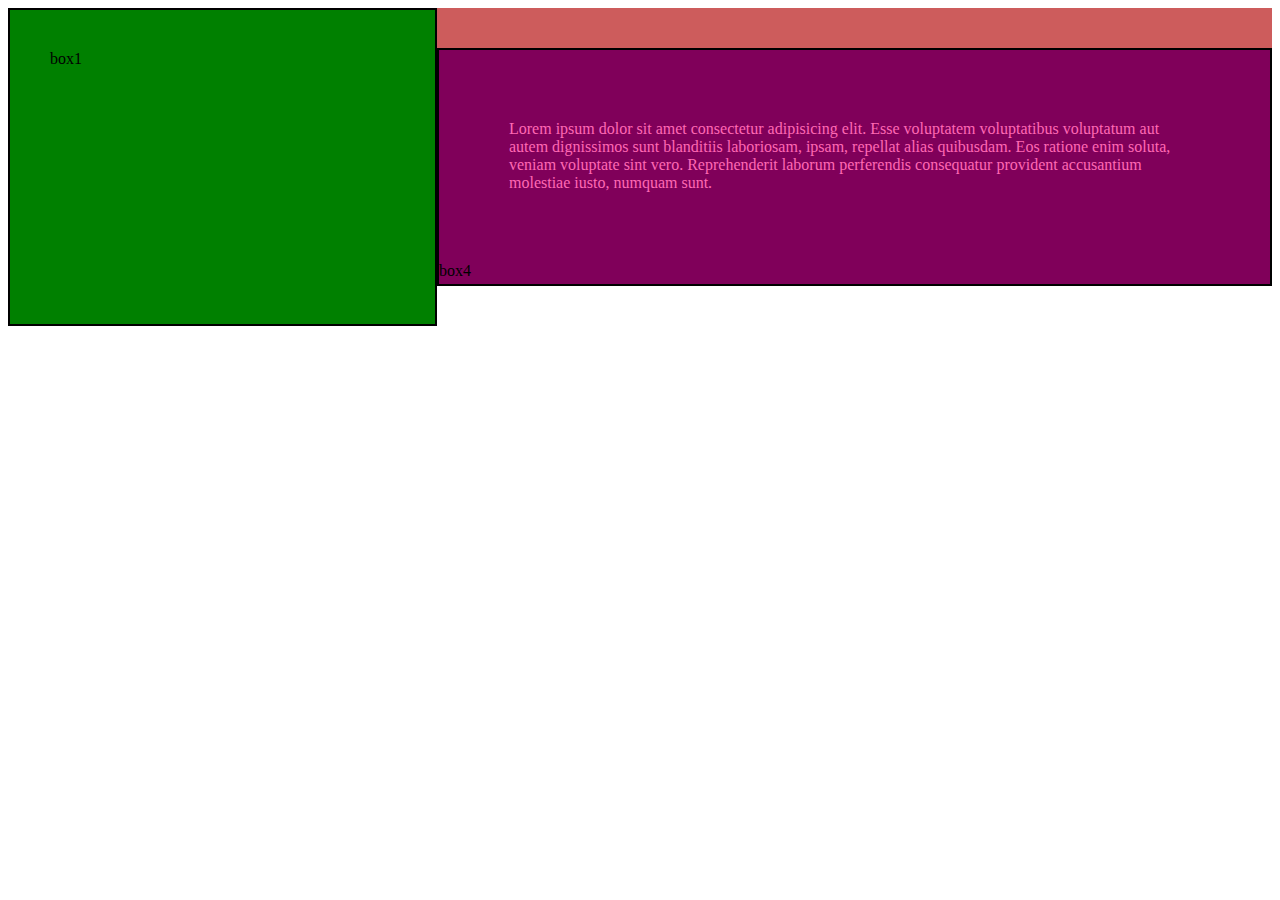
<file: portfolio/portfolio2/flex.html>
<!DOCTYPE html>
<html lang="en">
<head>
    <meta charset="UTF-8">
    <meta http-equiv="X-UA-Compatible" content="IE=edge">
    <meta name="viewport" content="width=device-width, initial-scale=1.0">
    <title>flex</title>
    <style>
        .container{
            display:flex;
            /* flex-direction: row; */
            flex-wrap:wrap;
            /* flex-wrap:wrap-reverse; */
            justify-content: center;
            background-color: indianred;
            height:230px;
            /* align-items:center; */
            align-items:center;
        }
        .box1{
            height:234px;
            width:345px;
            background-color: green;
            border:2px solid black;
            padding:40px;
            /* order: 4; */
            /* align-self: flex-end; */
            /* flex-grow: 2; */
            flex-shrink: 3;
            
            
        }
        .box2{
            height:234px;
            width:345px;
            background-color: rgb(128, 0, 90);
            border:2px solid black;
            flex-direction:row;  
        flex-grow:1;      }
        .box3{
            color:hotpink;
            margin:40px;
            padding:30px;
        }
        
        
    </style>
</head>
<body>
   <div class="container">
       <div class="box1">box1</div>
       <div class="box2">
       <div class="box3">Lorem ipsum dolor sit amet consectetur adipisicing elit. Esse voluptatem voluptatibus voluptatum aut autem dignissimos sunt blanditiis laboriosam, ipsam, repellat alias quibusdam. Eos ratione enim soluta, veniam voluptate sint vero. Reprehenderit laborum perferendis consequatur provident accusantium molestiae iusto, numquam sunt.</div>
       <div class="box4">box4</div>
       </div>
   </div> 
</body>
</html>
</file>
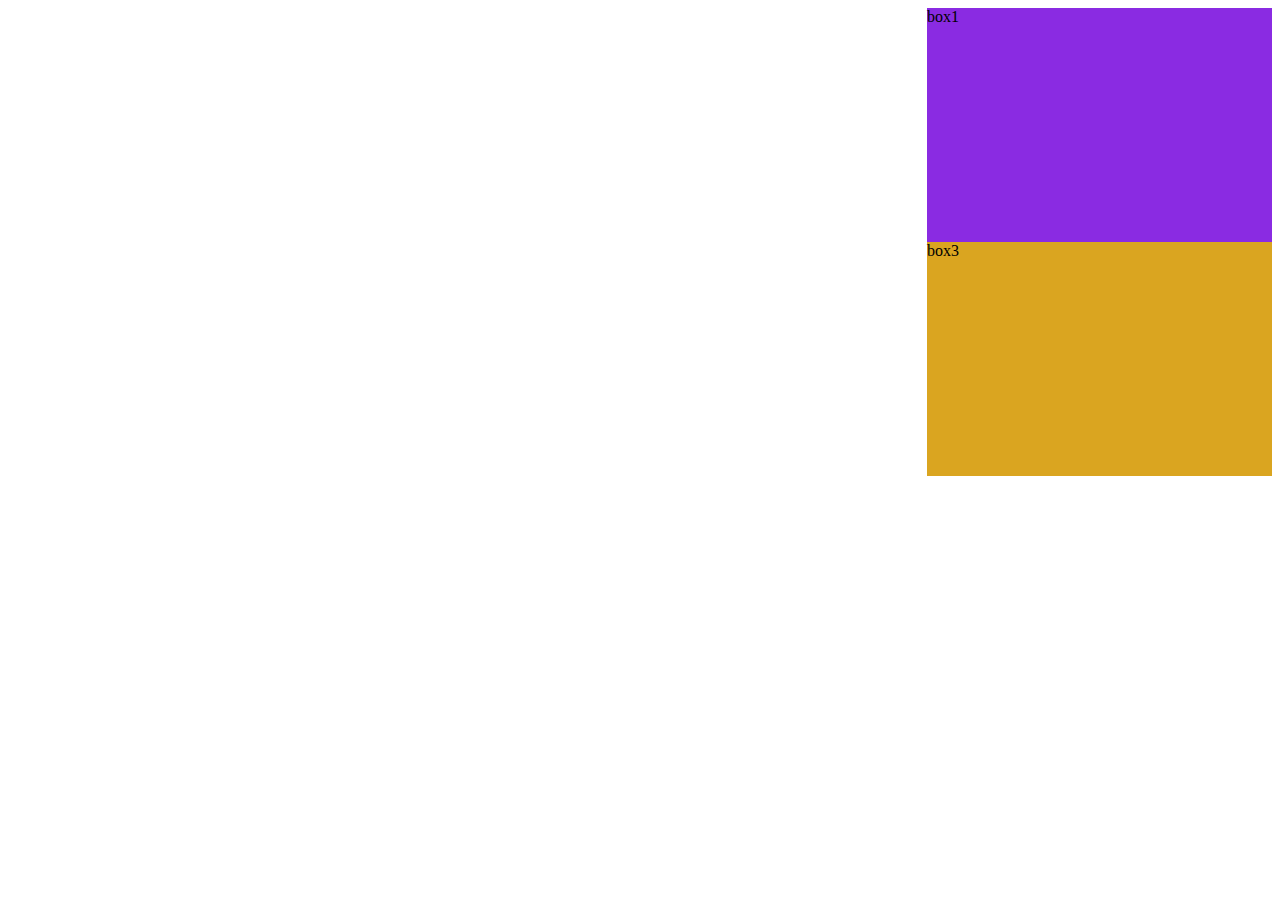
<file: portfolio/portfolio2/float.html>
<!DOCTYPE html>
<html lang="en">
<head>
    <meta charset="UTF-8">
    <meta http-equiv="X-UA-Compatible" content="IE=edge">
    <meta name="viewport" content="width=device-width, initial-scale=1.0">
    <title>Document</title>
    <style>
        .box1{
            height:234px;
            width:345px;
            background-color: blueviolet;
            float:right;
        }
        .box2{
            height:234px;
            width:345px;
            background-color: goldenrod;
            float:right;
            clear:both;
        }
    </style>
</head>
<body>
    <div class="box1">box1</div>
    <div class="box2">box3</div>
</body>
</html>
</file>
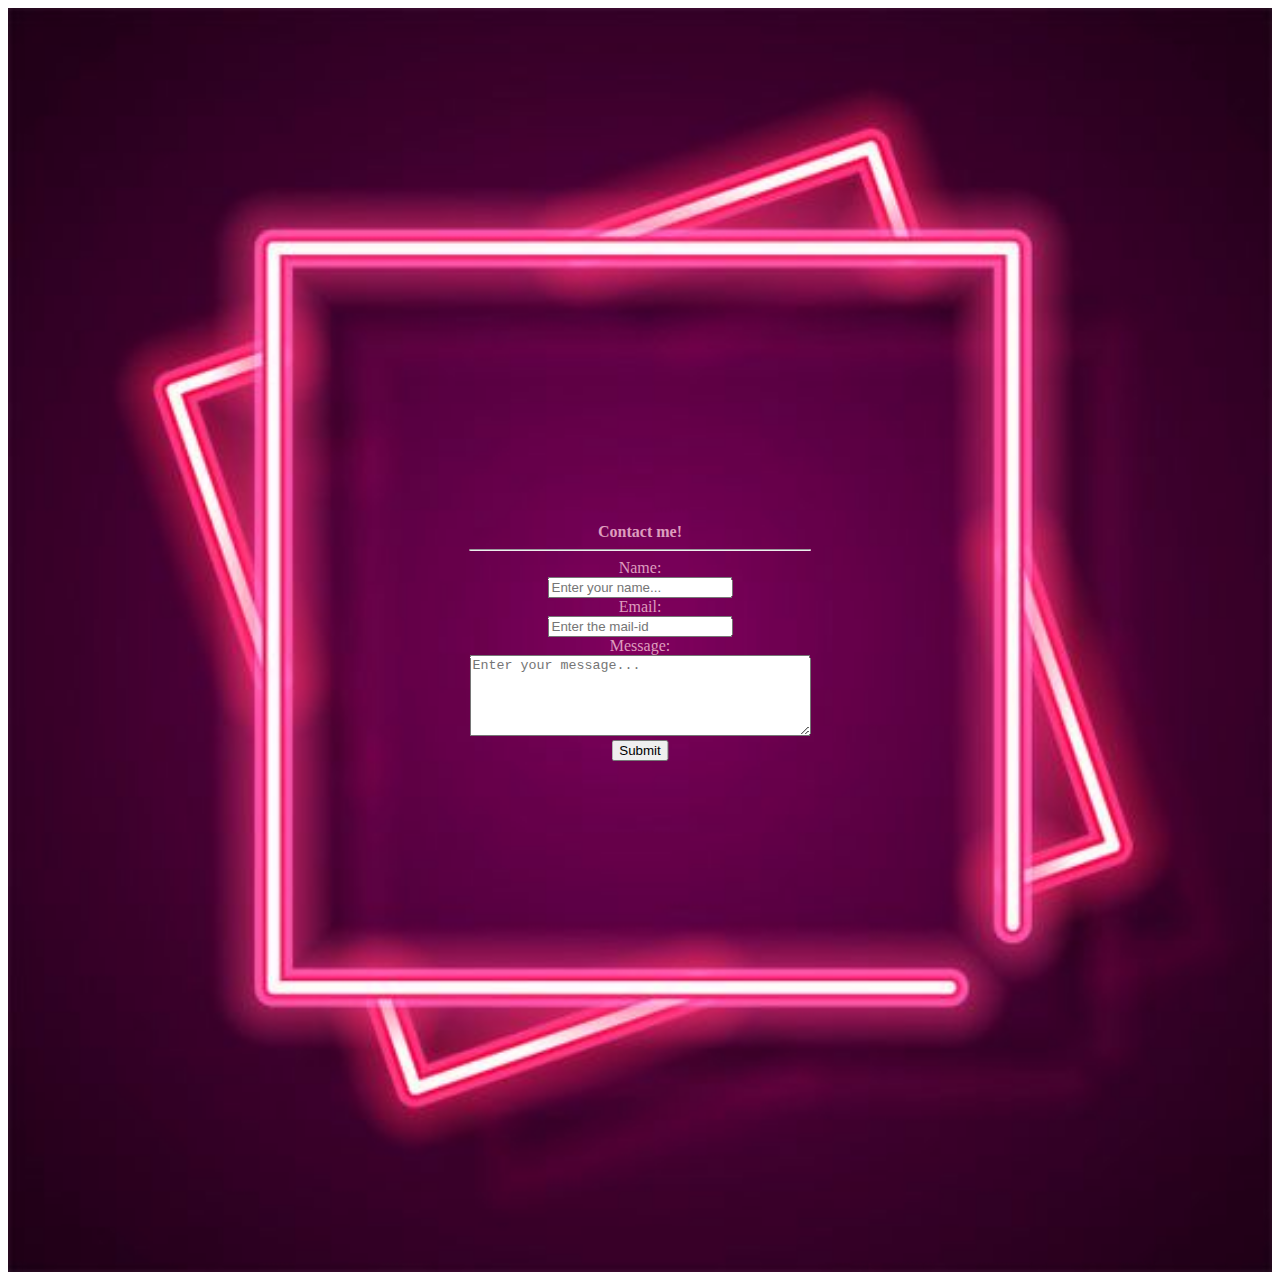
<file: portfolio/portfolio2/prac.html>
<!DOCTYPE html>
<html lang="en">
<head>
    <meta charset="UTF-8">
    <meta http-equiv="X-UA-Compatible" content="IE=edge">
    <meta name="viewport" content="width=device-width, initial-scale=1.0">
    <title>Document</title>
    <style>
    .centered {
    position: absolute;
    top: 50%;
    left: 50%;
    transform: translate(-50%, -50%);
}
.container {
  position: relative;
  text-align: center;
  color: rgb(221, 157, 189);
  
}



    </style>
</head>
<body>
    <div class="container">
        <img style="height: 20%; width: 100%;" src="cc.jpg" alt="">
        <div class="centered">
        <b>Contact me!</b><hr>
        <label for="name"> Name:</label><br>
        <input type="text" placeholder="Enter your name..."><br>
        <label for="email"> Email:</label><br>
        <input type="text" placeholder="Enter the mail-id"><br>
        <label for=""> Message:</label><br>
        <div class="sub">
        <textarea name="Text1" cols="40" rows="5" placeholder="Enter your message..." ></textarea><br>
        <input type="submit" value="Submit">
    </div>
</div>
</div>
</body>
</html>
</file>
